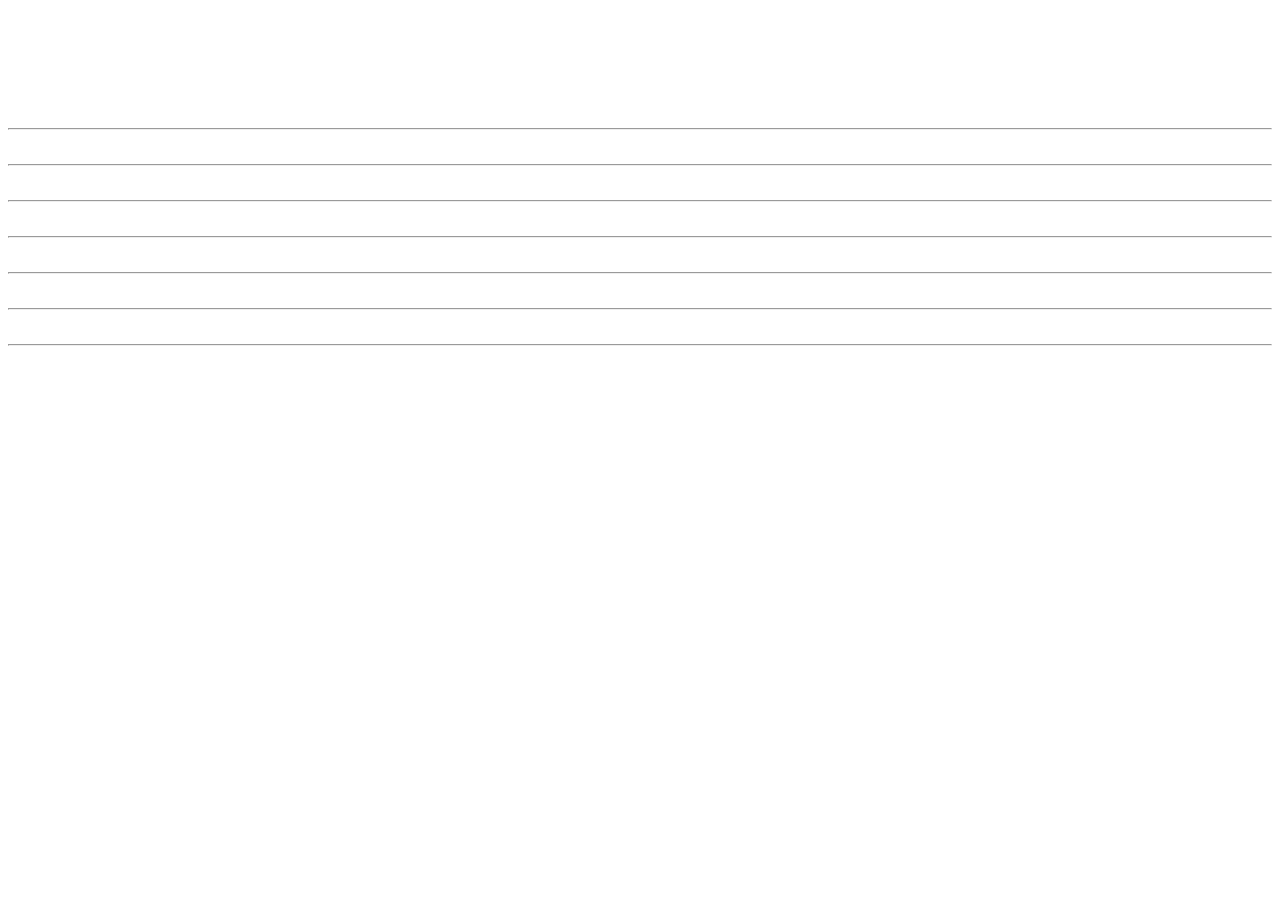
<file: index.html>
<!DOCTYPE html>
<html>
<body>
  <meta http-equiv="Content-Language" content="fr-CA" />
<FONT color="white"> 
  <FONT face="arial">
<h1>Les cartes graphiques</h1>



<h2>Table des matieres:</h2>

<body background="https://pic.clubic.com/v1/images/1709933/raw?fit=smartCrop&height=795&width=1060&hash=ef0dfee0551dad93eba13f9aaa4b2dc20fc631a3">


<hr>
<a href="page2.html"style="color:white;">Role et optimisation des cartes graphiques </a>
<hr>
<a href="page3.html"style="color:white;">Difference entre graphiques integres et discret</a>
<hr>
<a href="page4.html"style="color:white;">Difference entre une carte graphiques et un processeur</a>
<hr>
<a href="page5.html"style="color:white;">Criteres de performance</a>
<hr>
<a href="bonus.html"style="color:white;">bonus</a>
<hr>
<a href="source.html"style="color:white;">source</a>
<hr>
</FONT>

</body>
</html>
</file>
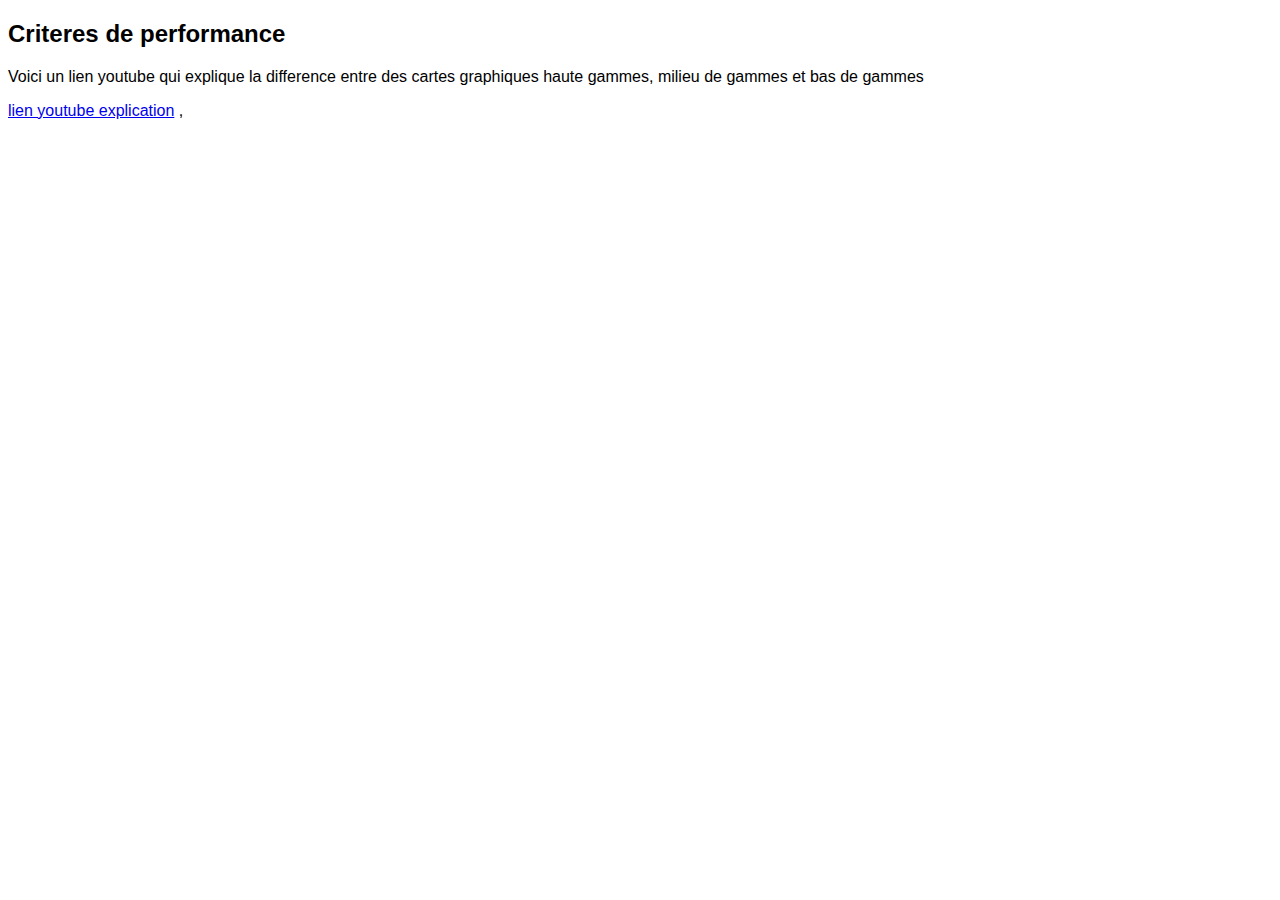
<file: page5.html>
<!DOCTYPE html>
<html>
<body>
    <FONT face="arial">

<h2>Criteres de performance</h2>
<p>Voici un lien youtube qui explique la difference entre des cartes graphiques haute gammes, milieu de gammes et bas de gammes<p>
    <a href="https://www.youtube.com/watch?v=fQ7YPLjUIAI">lien youtube explication</a>
    <body background="https://www.presse-citron.net/app/uploads/2020/07/meilleures-cartes-graphiques.jpg">,
    </FONT>
</file>
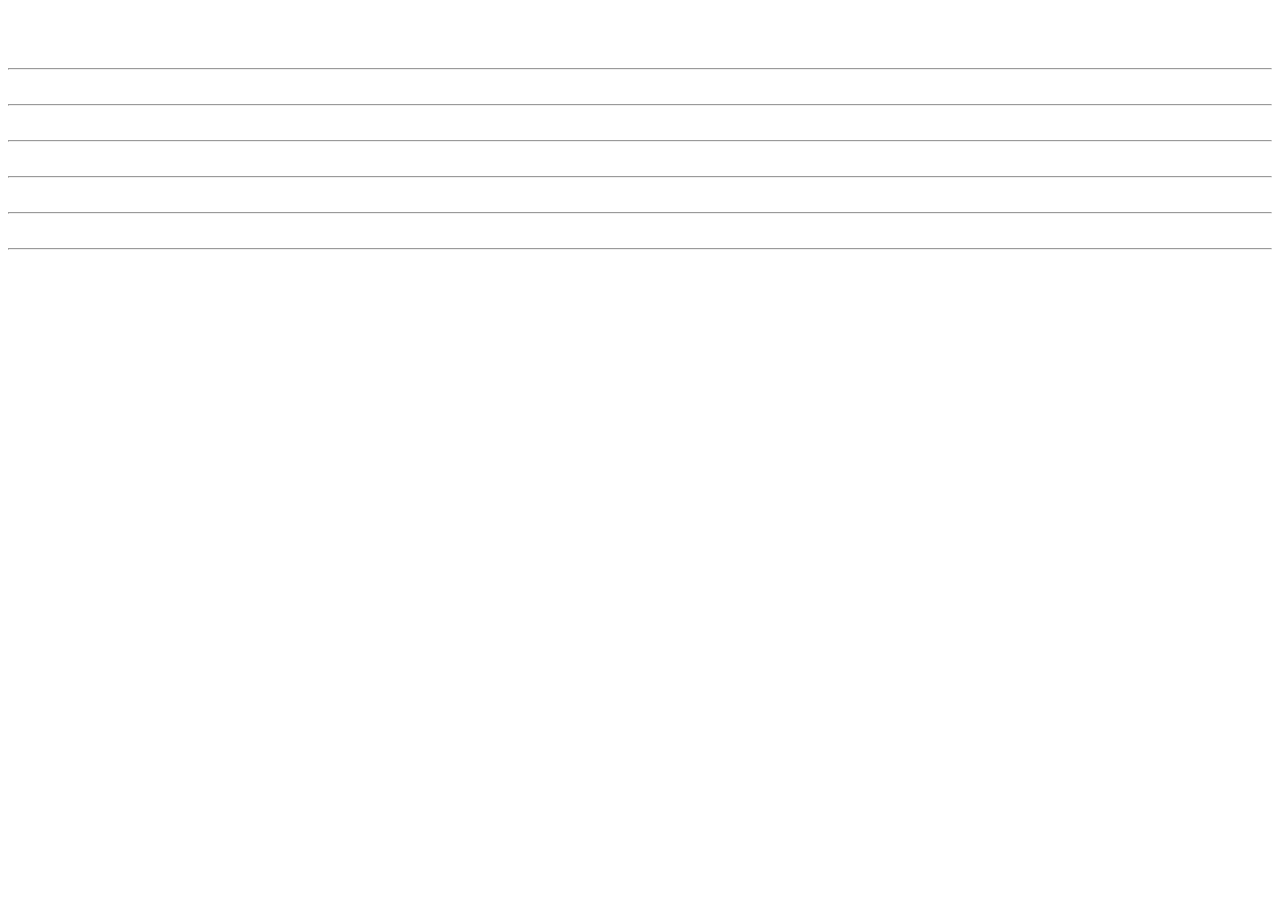
<file: source.html>
<!DOCTYPE html>
<html>
<body>

    <FONT color="white"> 
        
        <FONT face="arial">
            <h2>SOURCE</h2>
            <hr>
            <a href="https://definir-tech.com/app2/3339/quel-est-le-role-du-gpu"style="color:white;">lien page2 </a>
            <hr>
            <a href="https://faqdesk.net/fr/carte-graphique-integree-ou-dediee-laquelle-utiliser-et-pourquoi-2022"style="color:white;">lien page3</a>
            <hr>
            <a href="https://www.01net.com/actualites/quelle-est-la-difference-entre-cpu-et-gpu-523253.html#:~:text=Son%20acronyme%20signifie%E2%80%A6-,Ce%20sont%20deux%20types%20de%20microprocesseurs.,d'unit%C3%A9%20de%20traitement%20graphique."style="color:white;">lien page4</a>
            <hr>
            <a href="https://fr.wikipedia.org/wiki/Carte_graphique"style="color:white;">lien page 5</a>
            <hr>
            <a href="https://www.01net.com/actualites/pourquoi-le-prix-des-cartes-graphiques-devrait-beaucoup-baisser-dans-les-mois-qui-viennent-2055826.html#:~:text=Le%20premier%20facteur%2C%20invisible%2C%20est,usines%20tournent%20%C3%A0%20plein%20r%C3%A9gime."style="color:white;">lien bonus</a>
            <hr>

<body background="http://blog.bestbuy.ca/wp-content/uploads/2020/11/01-12.jpg">,
</FONT>
</file>
